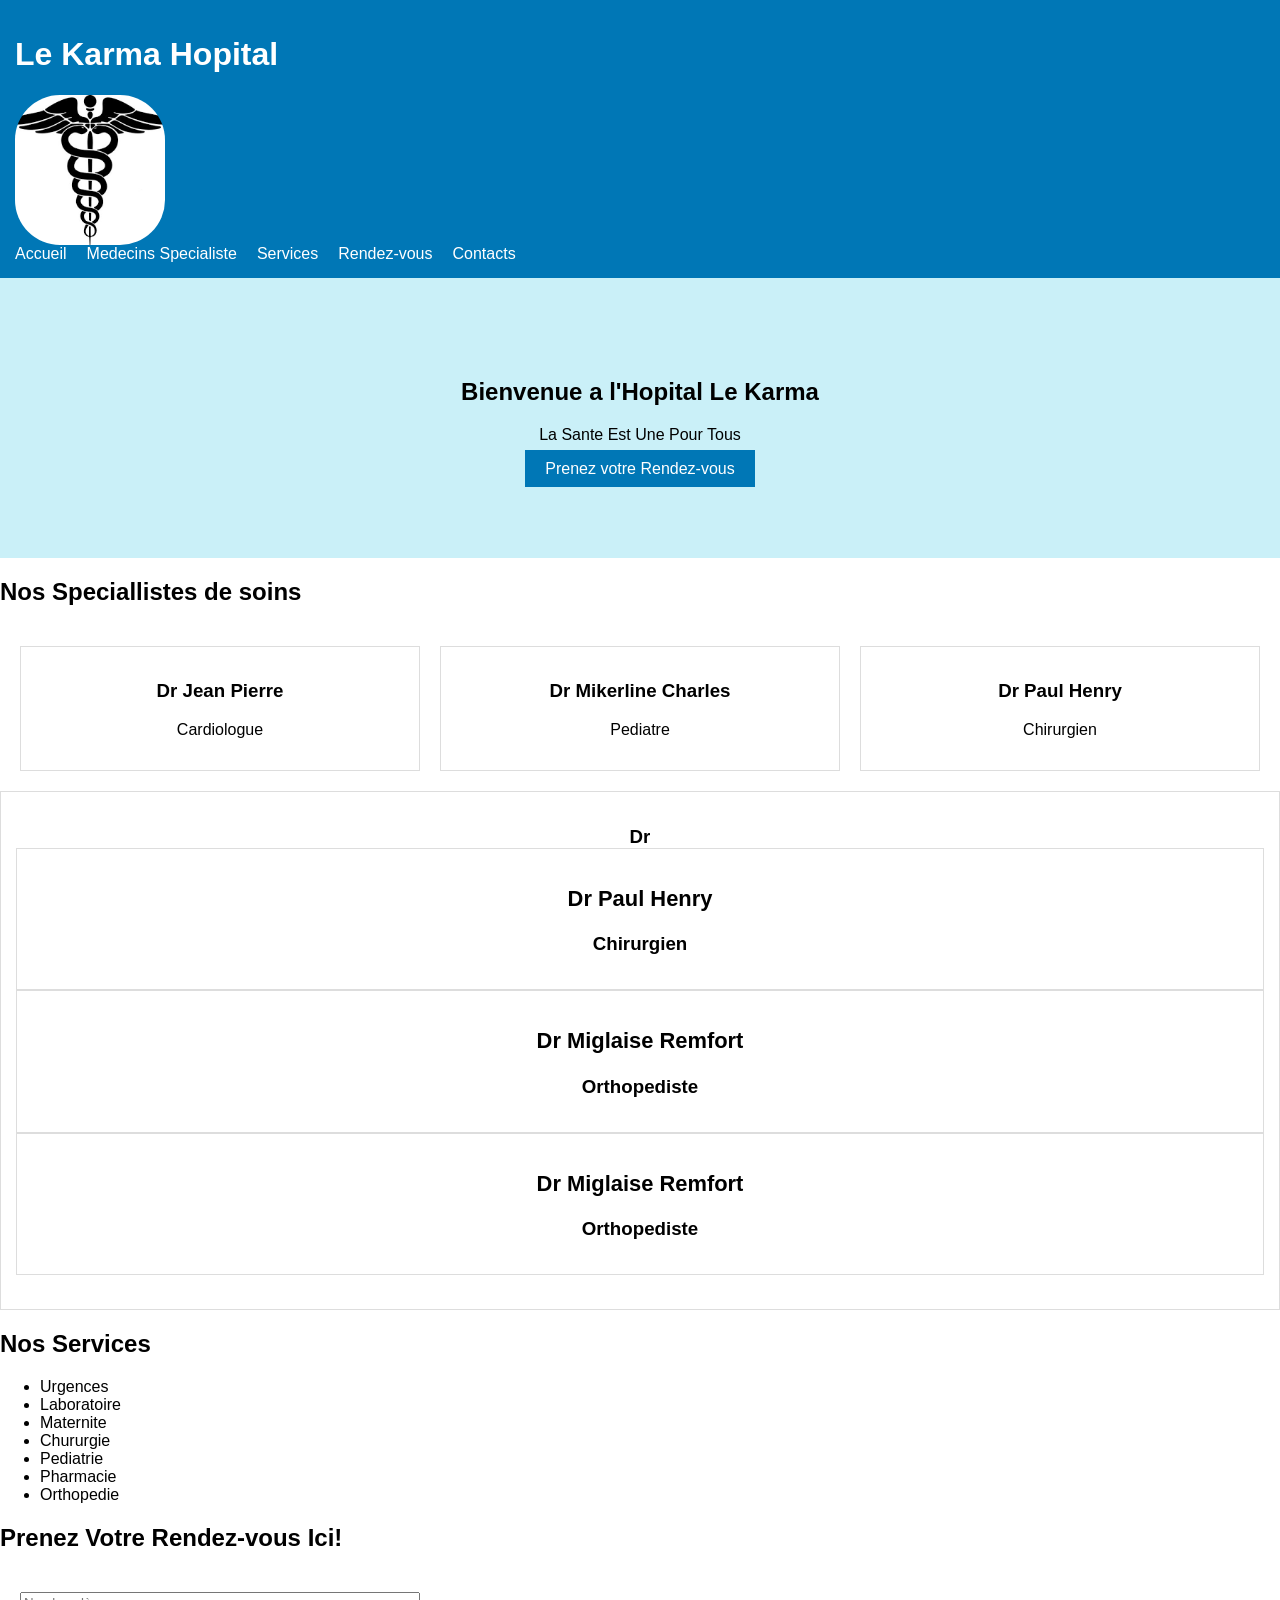
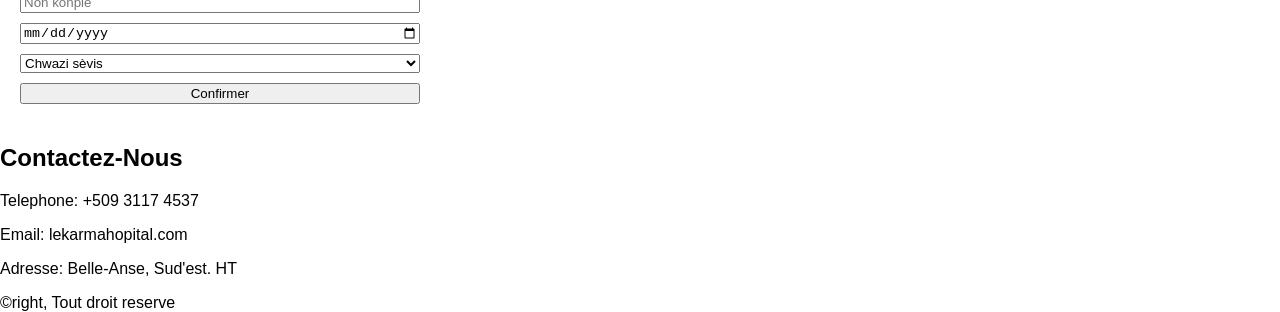
<file: index.html>
<!DOCTYPE html>
<html lang="ht">
<head>
  <meta charset="UTF-8">
  <meta name="viewport" content="width=device-width, initial-scale=1.0">
  <title>Le Karma Hopital</title>
  <link rel="stylesheet" href="style.css">
</head>
<body>

<header>
  <h1>Le Karma Hopital</h1>
  <div class="logo-container">
    <img src="logo.png" alt="Logo">
</div>

  <nav>
    <a href="#home">Accueil</a>
    <a href="#doctors">Medecins Specialiste</a>
    <a href="#services">Services</a>
    <a href="#appointment">Rendez-vous</a>
    <a href="#contact">Contacts</a>
  </nav>
</header>

<section id="home" class="hero">
  <h2>Bienvenue a l'Hopital Le Karma</h2>
  <p>La Sante Est Une Pour Tous </p>
  <a class="btn" href="#appointment">Prenez votre Rendez-vous</a>
</section>

<section id="doctors">
  <h2>Nos Speciallistes de soins</h2>
  <div class="doctors">
    <div class="doctor">
      <h3>Dr Jean Pierre</h3>
      <p>Cardiologue</p>
    </div>
    <div class="doctor">
      <h3>Dr Mikerline Charles</h3>
      <p>Pediatre</p>
    </div>
    <div class="doctor">
      <h3>Dr Paul Henry</h3>
      <p>Chirurgien</p>
    </div>
    </div>
    <div class="doctor">
      <h3>Dr <div class="doctor">
      <h3>Dr Paul Henry</h3>
      <p>Chirurgien</p>
      </div>
       <div class="doctor">
      <h3>Dr Miglaise Remfort</h3>
      <p>Orthopediste</p>
  </div>
   <div class="doctor">
      <h3>Dr Miglaise Remfort</h3>
      <p>Orthopediste</p>
      </div>
    </div>
</section>

<section id="services">
  <h2>Nos Services</h2>
  <ul>
    <li>Urgences</li>
    <li>Laboratoire</li>
    <li>Maternite</li>
    <li>Chururgie</li>
    <li>Pediatrie</li>
    <li>Pharmacie</li>
    <li>Orthopedie</li>
  </ul>
</section>

<section id="appointment">
  <h2>Prenez Votre Rendez-vous Ici!</h2>
  <form>
    <input type="text" placeholder="Non konplè" required>
    <input type="date" required>
    <select required>
      <option value="">Chwazi sèvis</option>
      <option>Urgences</option>
      <option>Matrnite</option>
      <option>Laboratoire</option>
      <option>Chirurgie</option>
      <option>Pediatrie</option>
      <option>Orthopedie</option>
    </select>
    <button type="submit">Confirmer</button>
  </form>
</section>

<section id="contact">
  <h2>Contactez-Nous</h2>
  <p>Telephone: +509 3117 4537</p>
  <p>Email: lekarmahopital.com</p>
  <p>Adresse: Belle-Anse, Sud'est. HT</p>
</section>

</body>
<footer>
  &copyright, Tout droit reserve
</footer>
</html>
</file>
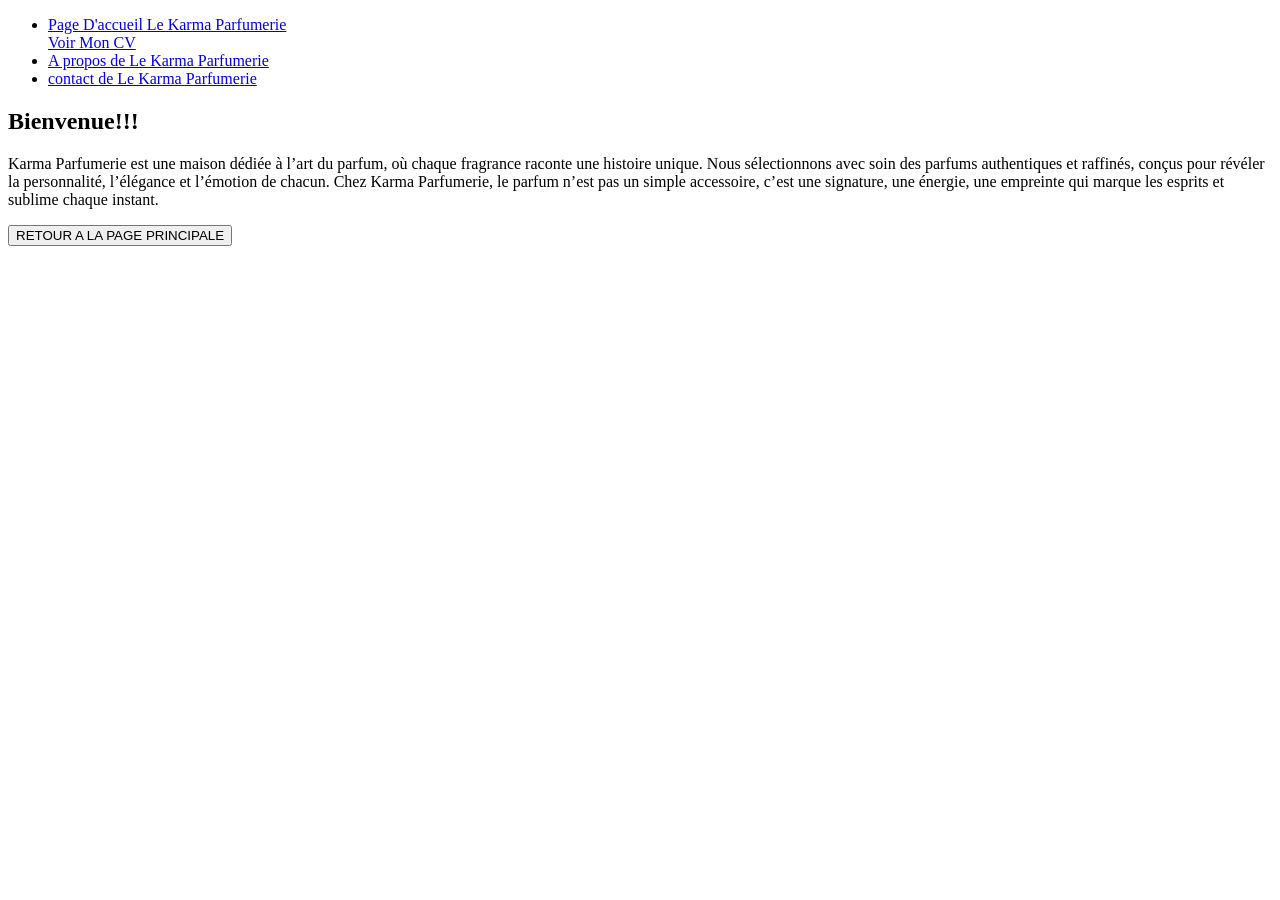
<file: about.html>
<!Doctype html>
<html lang="fr">
<head>
	<meta charset="utf-8">
	<meta name="viewport" content="width=device-width, initial-scale=1">
	<title> A propos</title>
</head>
<body>
			<!-- Voici la barre de navigation -->
	<header>
			<nav>
				<ul>
					<li><a href="index.html"> Page D'accueil Le Karma Parfumerie</a></li>
					<a href="https://cvjeanridgecamey.netlify.app/">Voir Mon CV</li>
						<li><a href="about.html"> A propos de Le Karma Parfumerie </a></li>
						<li><a href="contact.html"> contact de Le Karma Parfumerie </a></li>
				</ul>
			</nav>
	</header>
				<!-- Voila la section -->
	<main>
		<section>
				<h2> Bienvenue!!!</h2>
				<p>Karma Parfumerie est une maison dédiée à l’art du parfum, où chaque fragrance raconte une histoire unique. Nous sélectionnons avec soin des parfums authentiques et raffinés, conçus pour révéler la personnalité, l’élégance et l’émotion de chacun. Chez Karma Parfumerie, le parfum n’est pas un simple accessoire, c’est une signature, une énergie, une empreinte qui marque les esprits et sublime chaque instant.</p>
		</section>
	</main>	

<button onclick="location.href='index.html'"> RETOUR A LA PAGE PRINCIPALE</button>	

</body>
<footer>

</footer>

</html>
</file>
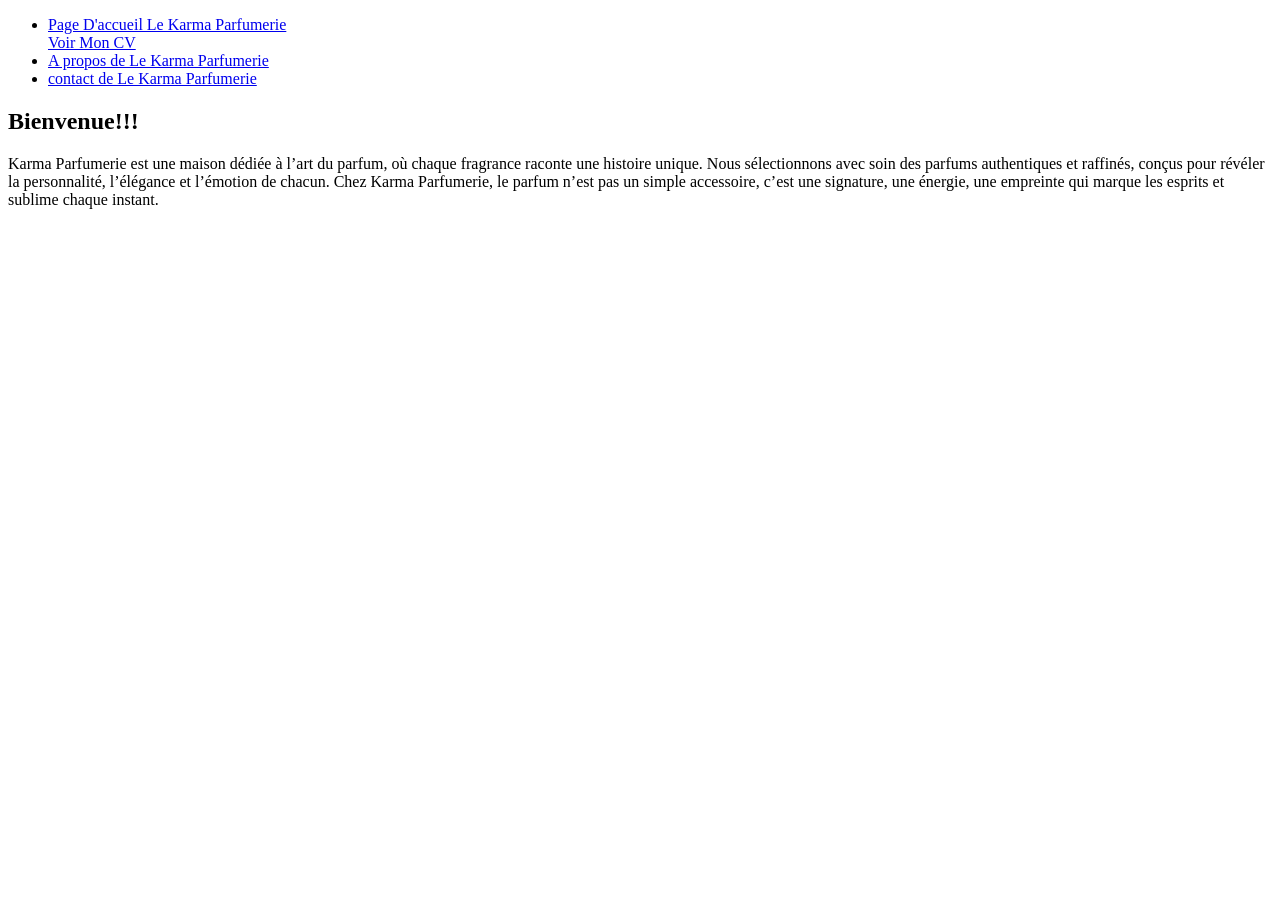
<file: Accueil.html>
<!Doctype html>
<html lang="fr">
<head>
	<meta charset="utf-8">
	<meta name="viewport" content="width=device-width, initial-scale=1">
	<title> ACCUEIL</title>
</head>
<body>
			<!-- Voici la barre de navigation -->
	<header>
			<nav>
				<ul>
					<li><a href="index.html"> Page D'accueil Le Karma Parfumerie</a></li>
					<a href="https://cvjeanridgecamey.netlify.app/">Voir Mon CV</li>
						<li><a href="about.html"> A propos de Le Karma Parfumerie </a></li>
						<li><a href="contact.html"> contact de Le Karma Parfumerie </a></li>
				</ul>
			</nav>
	</header>
				<!-- Voila la section -->
	<main>
		<section>
				<h2> Bienvenue!!!</h2>
				<p>Karma Parfumerie est une maison dédiée à l’art du parfum, où chaque fragrance raconte une histoire unique. Nous sélectionnons avec soin des parfums authentiques et raffinés, conçus pour révéler la personnalité, l’élégance et l’émotion de chacun. Chez Karma Parfumerie, le parfum n’est pas un simple accessoire, c’est une signature, une énergie, une empreinte qui marque les esprits et sublime chaque instant.</p>
		</section>
	</main>			

</body>
<footer>

</footer>

</html>
</file>
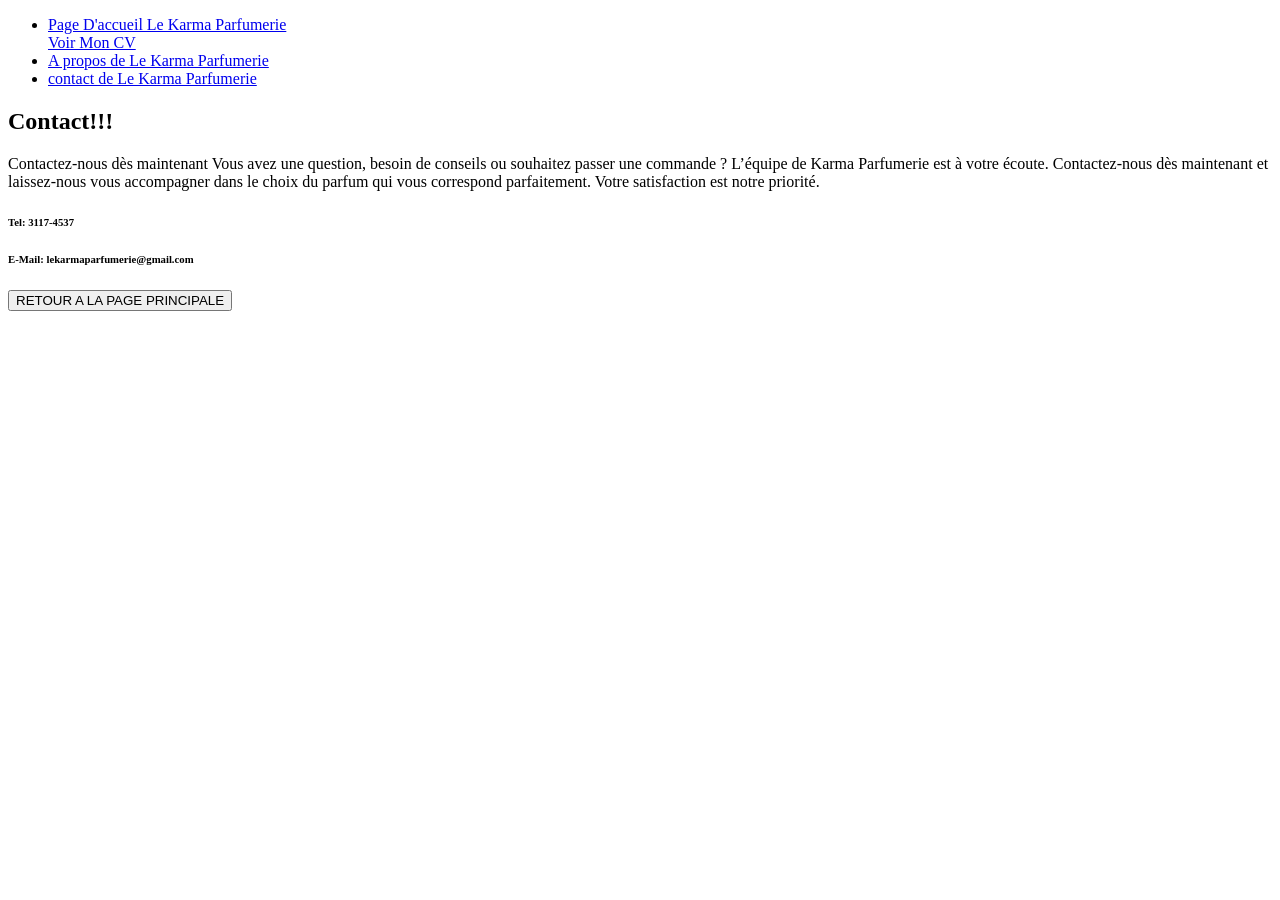
<file: contact.html>
<!Doctype html>
<html lang="fr">
<head>
	<meta charset="utf-8">
	<meta name="viewport" content="width=device-width, initial-scale=1">
	<title> CONTACT</title>
</head>
<body>
			<!-- Voici la barre de navigation -->
	<header>
			<nav>
				<ul>
					<li><a href="index.html"> Page D'accueil Le Karma Parfumerie</a></li>
					<a href="https://cvjeanridgecamey.netlify.app/">Voir Mon CV</li>
						<li><a href="about.html"> A propos de Le Karma Parfumerie </a></li>
						<li><a href="contact.html"> contact de Le Karma Parfumerie </a></li>
				</ul>
			</nav>
	</header>
	<main>
		<section>
				<h2> Contact!!!</h2>
				<p>Contactez-nous dès maintenant
Vous avez une question, besoin de conseils ou souhaitez passer une commande ? L’équipe de Karma Parfumerie est à votre écoute. Contactez-nous dès maintenant et laissez-nous vous accompagner dans le choix du parfum qui vous correspond parfaitement. Votre satisfaction est notre priorité.</p>
				<p> 
					<H6> Tel: 3117-4537</H6>
					<nav>
					<H6> E-Mail: <a>lekarmaparfumerie@gmail.com</a></H6>
					</p>
					</nav>
		</section>
	</main>			

</body>
<footer>
<button onclick="location.href='index.html'"> RETOUR A LA PAGE PRINCIPALE</button>
</footer>

</html>
</file>
<file: style.css>
body {
  font-family: Arial, sans-serif;
  margin: 0;
}

header {
  background: #0077b6;
  color: white;
  padding: 15px;
}
.logo-container {
    width: 150px;
    height: 150px;
    border-radius: 30%;
    overflow: hidden;
  
}

.h1{
  text-align: center;
}
.logo-container img {
    width: 100%;
    height: 100%;
    object-fit: cover;
}

nav {
  display: flex;
  gap: 20px;
}

nav a {
  color: white;
  text-decoration: none;
  transition: 0.3s;
}

nav a:hover {
  color: yellow;
}

.hero {
  text-align: center;
  padding: 80px;
  background: #caf0f8;
}

.btn {
  background: #0077b6;
  color: white;
  padding: 10px 20px;
  text-decoration: none;
}

.doctors {
  display: grid;
  grid-template-columns: repeat(auto-fit, minmax(200px,1fr));
  gap: 20px;
  padding: 20px;
}

.doctor {
  border: 1px solid #ddd;
  padding: 15px;
  text-align: center;
  transition: transform 0.3s;
}

.doctor:hover {
  transform: scale(1.05);
}

form {
  display: flex;
  flex-direction: column;
  gap: 10px;
  padding: 20px;
  max-width: 400px;
}
</file>
